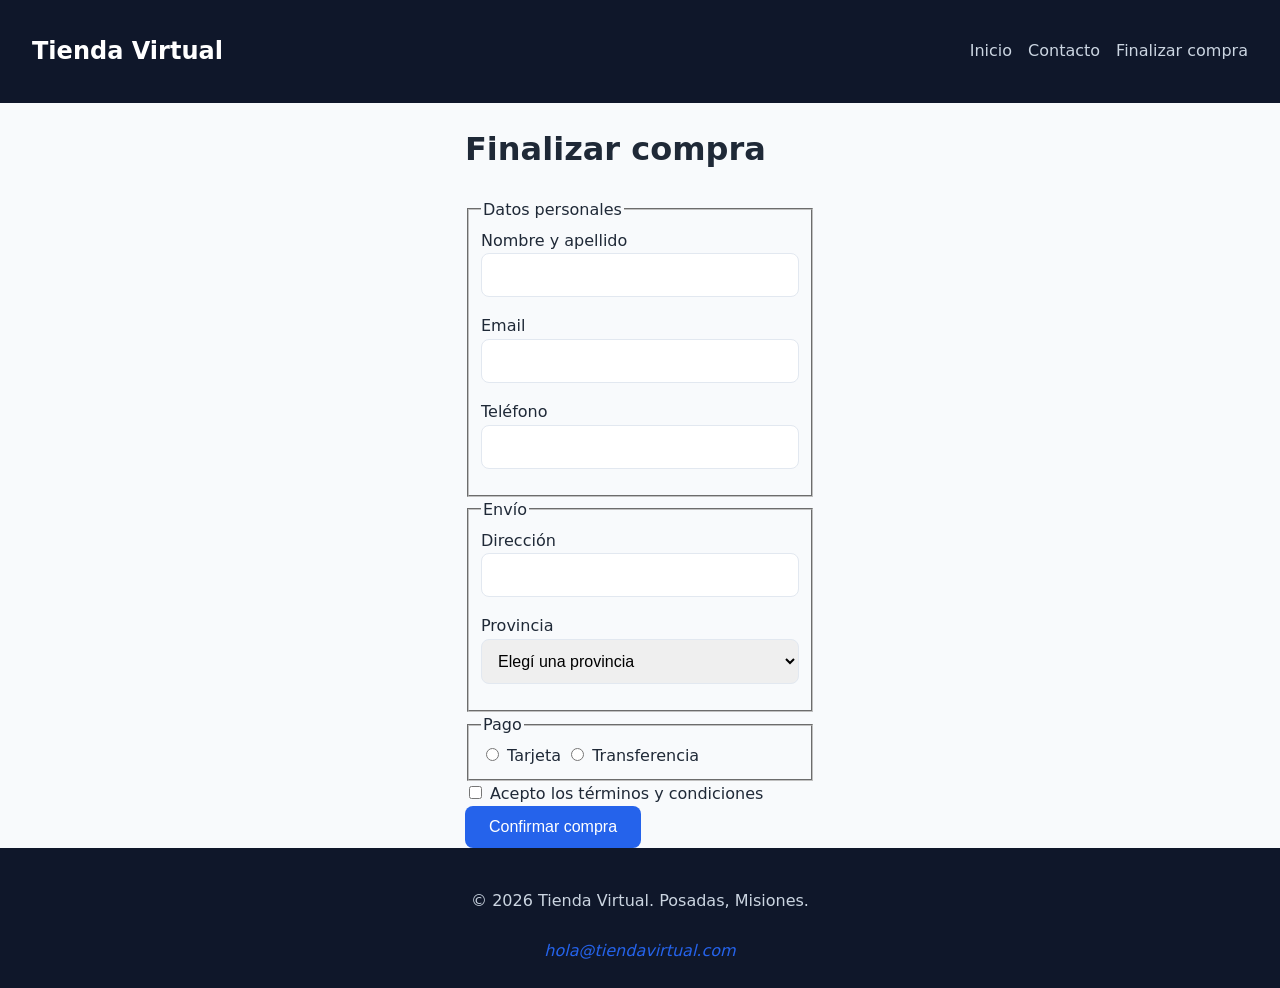
<file: checkout.html>
<!doctype html>
<html lang="es">
  <head>
    <meta charset="UTF-8" />
    <meta name="viewport" content="width=device-width, initial-scale=1.0" />
    <title>Tienda Virtual | Finalizar compra</title>
    <link rel="stylesheet" href="CSS/estilos.css" />
  </head>
  <body>
    <header>
      <div class="barra">
        <h1 class="logo">Tienda Virtual</h1>
        <nav>
          <ul class="menu">
            <li><a href="index.html">Inicio</a></li>
            <li><a href="contacto.html">Contacto</a></li>
            <li><a href="checkout.html">Finalizar compra</a></li>
          </ul>
        </nav>
      </div>
    </header>
    <div class="formulario">
      <h1>Finalizar compra</h1>
      <form action="#" method="post">
        <fieldset>
          <legend>Datos personales</legend>
          <label for="nombre">Nombre y apellido</label>
          <input type="text" id="nombre" name="nombre" required />
          <label for="email">Email</label>
          <input type="email" id="email" name="email" required />
          <label for="telefono">Teléfono</label>
          <input type="tel" id="telefono" name="telefono" />
        </fieldset>
        <fieldset>
          <legend>Envío</legend>
          <label for="direccion">Dirección</label>
          <input type="text" id="direccion" name="direccion" required />
          <label for="provincia">Provincia</label>
          <select id="provincia" name="provincia" required>
            <option value="">Elegí una provincia</option>
            <option value="buenos-aires">Buenos Aires</option>
            <option value="catamarca">Catamarca</option>
            <option value="cordoba">Córdoba</option>
            <option value="corrientes">Corrientes</option>
            <option value="misiones">Misiones</option>
          </select>
        </fieldset>
        <fieldset>
          <legend>Pago</legend>
          <input
            type="radio"
            id="tarjeta"
            name="pago"
            value="tarjeta"
            required
          />
          <label for="tarjeta">Tarjeta</label>
          <input
            type="radio"
            id="transferencia"
            name="pago"
            value="transferencia"
          />
          <label for="transferencia">Transferencia</label>
        </fieldset>
        <input type="checkbox" id="terminos" name="terminos" required />
        <label for="terminos">Acepto los términos y condiciones</label>
        <button type="submit">Confirmar compra</button>
      </form>
    </div>
    <footer>
      <p>&copy; 2026 Tienda Virtual. Posadas, Misiones.</p>
      <address>
        <a href="mailto:hola@tiendavirtual.com">hola@tiendavirtual.com</a>
      </address>
    </footer>
  </body>
</html>
</file>
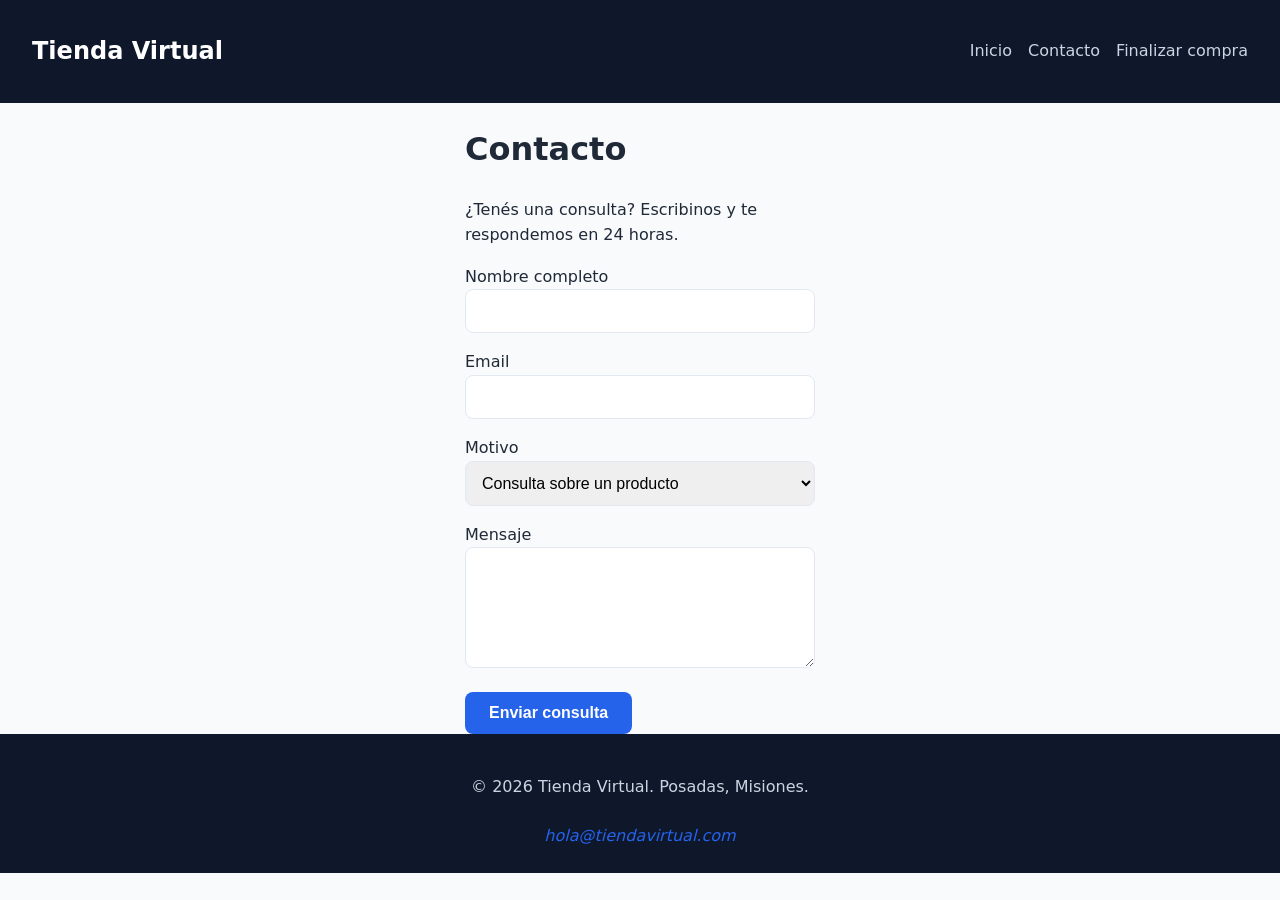
<file: contacto.html>
<!doctype html>
<html lang="es">
  <head>
    <meta charset="UTF-8" />
    <meta name="viewport" content="width=device-width, initial-scale=1.0" />
    <title>Tienda Virtual | Contacto</title>
    <link rel="stylesheet" href="CSS/estilos.css" />
  </head>
  <body>
    <header>
      <div class="barra">
        <h1 class="logo">Tienda Virtual</h1>
        <nav>
          <ul class="menu">
            <li><a href="index.html">Inicio</a></li>
            <li><a href="contacto.html">Contacto</a></li>
            <li><a href="checkout.html">Finalizar compra</a></li>
          </ul>
        </nav>
      </div>
    </header>
    <div class="formulario">
      <h1>Contacto</h1>
      <p>¿Tenés una consulta? Escribinos y te respondemos en 24 horas.</p>
      <form action="#" method="post" class="formulario">
        <label for="nombre">Nombre completo</label>
        <input type="text" id="nombre" name="nombre" required minlength="3" />
        <label for="email">Email</label>
        <input type="email" id="email" name="email" required />
        <label for="motivo">Motivo</label>
        <select id="motivo" name="motivo">
          <option value="consulta">Consulta sobre un producto</option>
          <option value="reclamo">Reclamo</option>
          <option value="otro">Otro</option>
        </select>
        <label for="mensaje">Mensaje</label>
        <textarea id="mensaje" name="mensaje" rows="5" required></textarea>
        <button class="boton" type="submit">Enviar consulta</button>
      </form>
    </div>
    <footer>
      <p>&copy; 2026 Tienda Virtual. Posadas, Misiones.</p>
      <address>
        <a href="mailto:hola@tiendavirtual.com">hola@tiendavirtual.com</a>
      </address>
    </footer>
  </body>
</html>
</file>
<file: CSS/estilos.css>
/* ===== Variables ===== */
:root {
  --color-primario: #2563eb;
  --color-oscuro: #0f172a;
  --color-fondo: #f8fafc;
  --color-texto: #1f2937;
  --color-borde: #e2e8f0;
  --espacio: 1rem;
  --radio: 8px;
}

/* ===== Base ===== */
* {
  box-sizing: border-box;
}
body {
  margin: 0;
  font-family: system-ui, Arial, sans-serif;
  line-height: 1.6;
  color: var(--color-texto);
  background-color: var(--color-fondo);
}
img {
  max-width: 100%;
  height: auto;
}

a {
  color: var(--color-primario);
  text-decoration: none;
}
/* ===== Barra de navegación ===== */
.barra {
  display: flex;
  flex-direction: column;
  align-items: center;
  gap: 0.75rem;
}
.logo {
  color: white;
  font-size: 1.5rem;
  font-weight: bold;
  text-decoration: none;
}

.menu {
  display: flex;
  flex-wrap: wrap;
  justify-content: center;
  gap: 1rem;
}
.menu a {
  color: #cbd5e1;
  text-decoration: none;
  transition: color 0.2s;
}
.menu a:hover {
  color: white;
}
/* ===== Cabecera ===== */
header {
  background: var(--color-oscuro);
  color: white;
  padding: 1rem;
}
header a {
  color: white;
}
/* ===== 4. HERO ===== */
.hero {
  background: var(--color-oscuro);
  color: white;
  text-align: center;
  padding: 4rem 1rem;
}
.hero h1 {
  font-size: clamp(1.75rem, 5vw, 3rem);
  margin: 0 0 1rem;
}
.hero p {
  color: #cbd5e1;
  max-width: 40rem;
  margin: 0 auto 2rem;
}
.boton {
  display: inline-block;
  background: var(--color-primario);
  color: white;
  padding: 0.75rem 1.5rem;
  border-radius: var(--radio);
  text-decoration: none;
  font-weight: bold;
  transition: background 0.2s;
}
.boton:hover {
  background: #1d4ed8;
}
nav ul {
  list-style: none; /* sacamos las viñetas */
  margin: 0;
  padding: 0;
}
/* ===== Contenido ===== */
main {
  width: min(calc(100% - 2rem), 1200px);
  margin-inline: auto;
  padding: 2rem 0;
}
.catalogo {
  display: grid;
  grid-template-columns: minmax(0, 1fr);
  gap: 2rem;
}
article {
  background-color: white;
  border: 1px solid var(--color-borde);
  border-radius: 12px;
  padding: 1rem;
  margin-bottom: 1.5rem;
  box-shadow: 0 2px 8px rgba(0, 0, 0, 0.08);
}
article img {
  max-width: 100%;
}
/* ===== Grilla de productos con CSS Grid ===== */
.productos {
  display: grid;
  grid-template-columns: repeat(auto-fit, minmax(250px, 1fr));
  gap: 1.5rem;
}
.producto {
  display: flex;
  flex-direction: column;
  background: white;
  border: 1px solid var(--color-borde);
  border-radius: var(--radio);
  overflow: hidden;
  padding: 0;
  margin-bottom: 0;
  transition:
    transform 0.2s,
    box-shadow 0.2s;
}
.producto:hover {
  transform: translateY(-4px);
  box-shadow: 0 10px 20px rgba(0, 0, 0, 0.12);
}
.producto img {
  width: 100%;
  aspect-ratio: 4 / 3;
  object-fit: cover;
}
.producto h3 {
  margin: 1rem 1rem 0.25rem;
}
.producto p {
  margin: 0 1rem 1rem;
}
.precio {
  font-size: 1.25rem;
  font-weight: bold;
  color: var(--color-primario);
}

/* La oferta del día ocupa 2 columnas */
.producto.destacado {
  background-color: #eff6ff;
  border-color: var(--color-primario);
}
/* ===== 6. DETALLE DE PRODUCTO ===== */
.detalle {
  display: grid;
  grid-template-columns: 1fr;
  gap: 1.5rem;
}
.detalle-info {
  background: white;
  padding: 1.5rem;
  border-radius: var(--radio);
  border: 1px solid var(--color-borde);
}

/* ===== 7. FORMULARIOS ===== */
input:not([type="checkbox"]):not([type="radio"]),
select,
textarea {
  width: 100%;
  padding: 0.75rem;
  font-size: 1rem;
  border: 1px solid var(--color-borde);
  border-radius: var(--radio);
  margin-bottom: 1rem;
}
input:focus,
textarea:focus {
  outline: 2px solid var(--color-primario);
  border-color: transparent;
}
button {
  background: var(--color-primario);
  color: white;
  border: none;
  padding: 0.75rem 1.5rem;
  font-size: 1rem;
  border-radius: var(--radio);
  cursor: pointer;
}
.formulario {
  max-width: 350px;
  margin: 0 auto;
}

/* ===== Pie ===== */
footer {
  background-color: #0f172a;
  color: #cbd5e1;
  padding: 1.5rem 2rem;
  text-align: center;
  display: flex;
  flex-direction: column;
  align-items: center;
  gap: 0.5rem;
}
/* ===== 9. RESPONSIVE ===== */
@media (min-width: 768px) {
  header,
  footer {
    padding-left: 2rem;
    padding-right: 2rem;
  }
  .barra {
    flex-direction: row;
    justify-content: space-between;
  }
  .detalle {
    grid-template-columns: 1fr 1fr;
  }
}
@media (min-width: 1024px) {
  .catalogo {
    grid-template-columns: minmax(0, 1fr) 220px;
    align-items: start;
  }
  .producto.destacado {
    grid-column: span 2;
  }
  .hero {
    padding: 6rem 1rem;
  }
}
</file>
